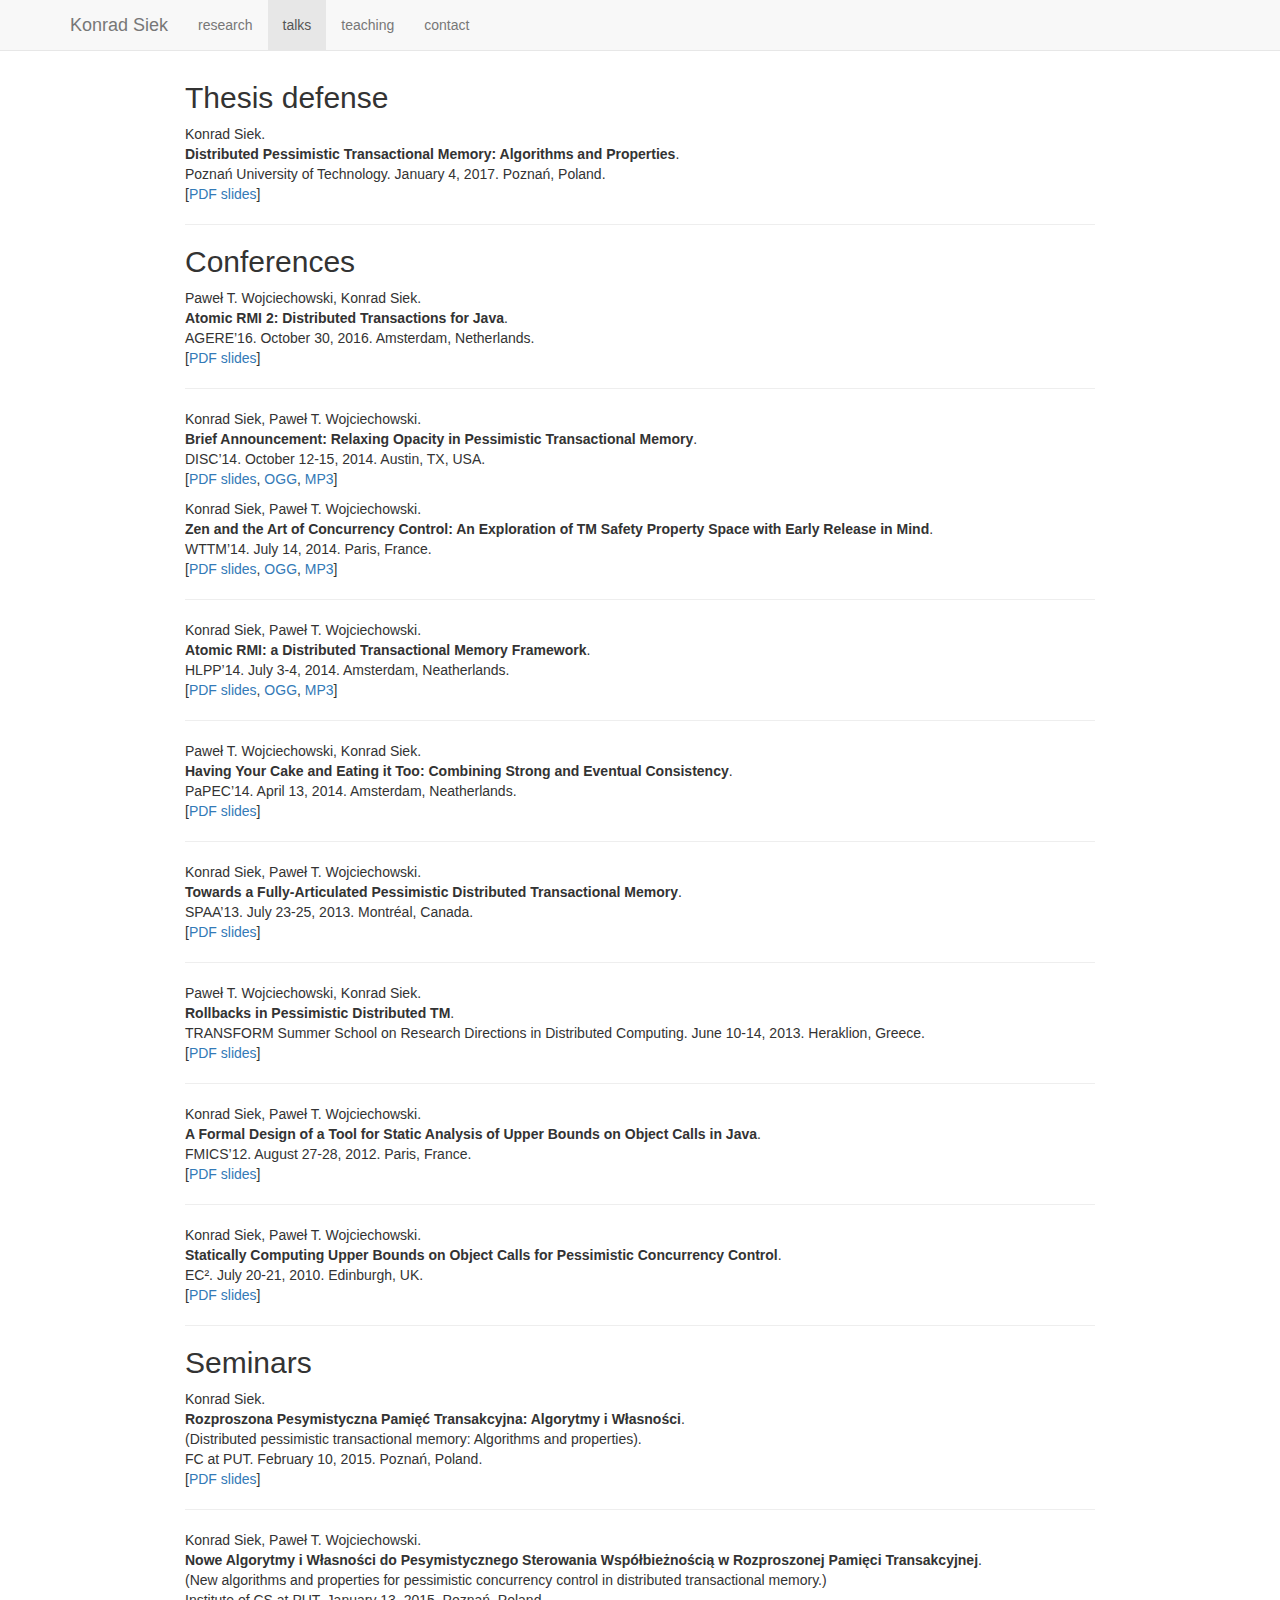
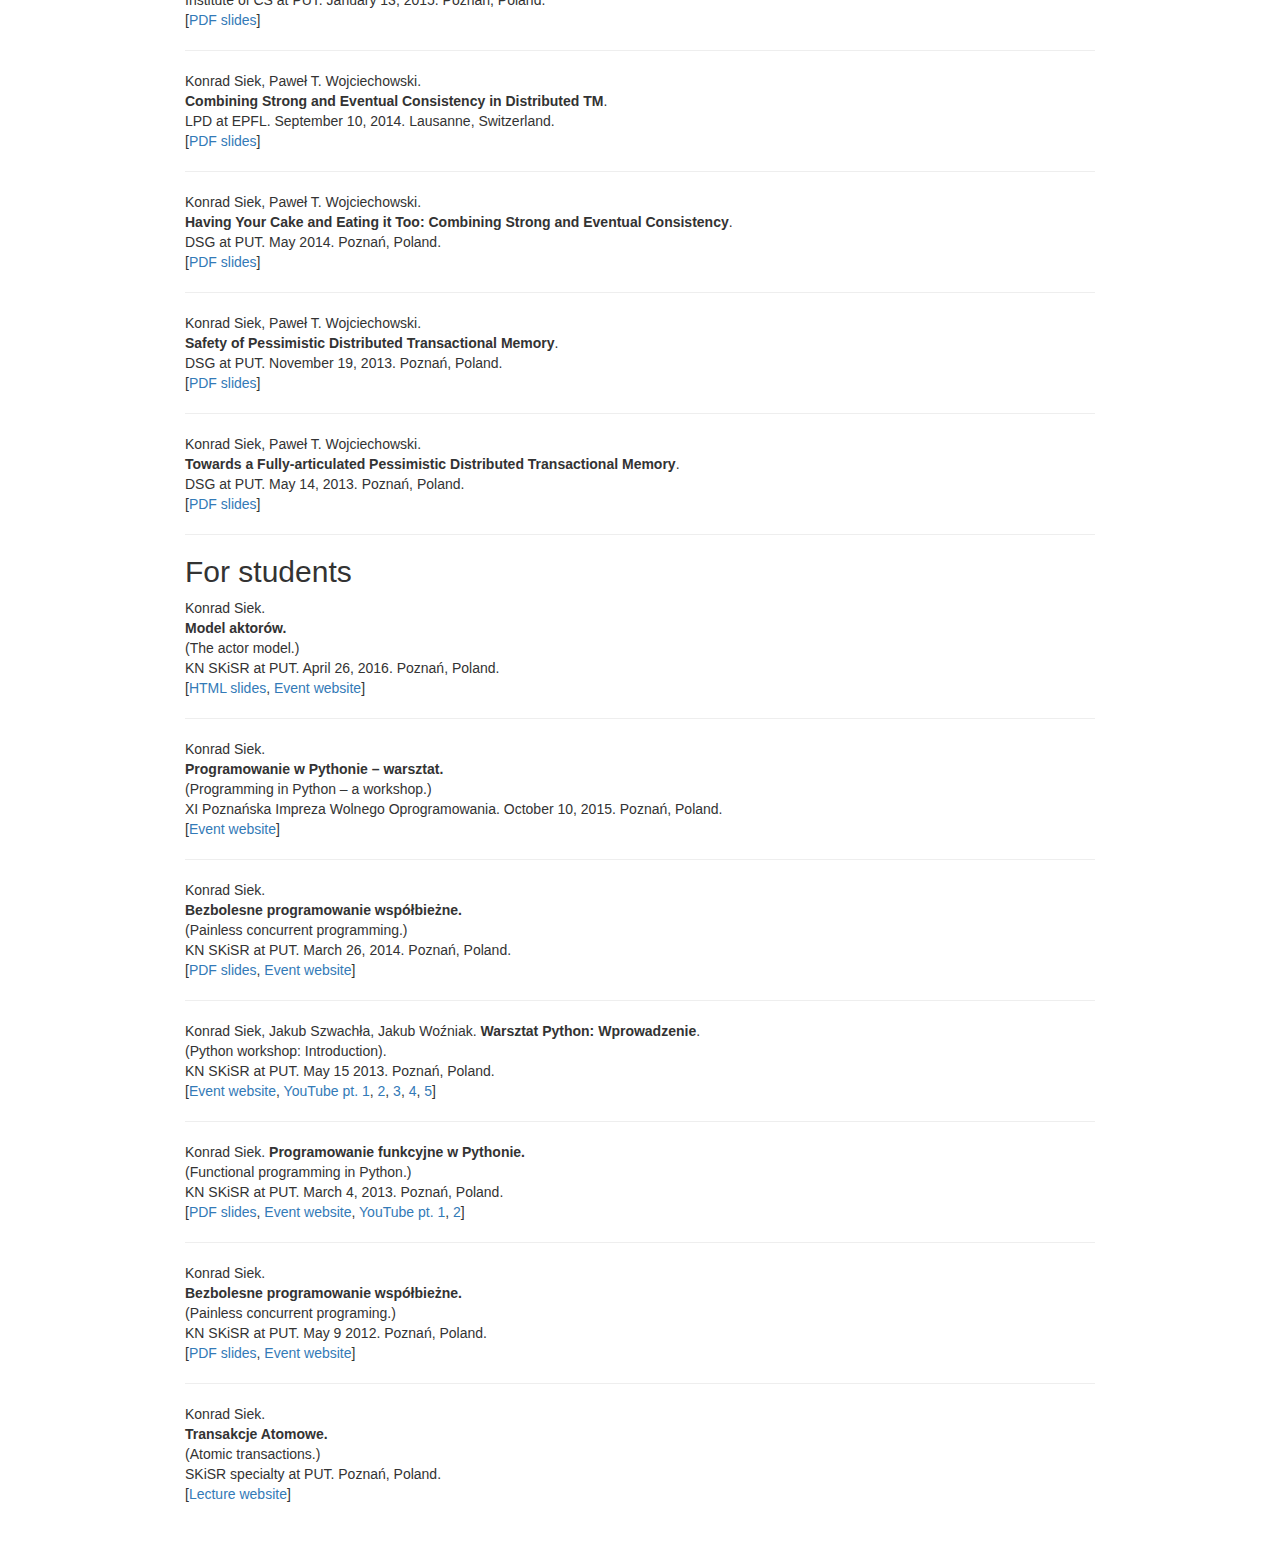
<file: presentations.html>
<!DOCTYPE html>

<html xmlns="http://www.w3.org/1999/xhtml">

<head>

<meta charset="utf-8" />
<meta http-equiv="Content-Type" content="text/html; charset=utf-8" />
<meta name="generator" content="pandoc" />




<title></title>

<script src="site_libs/jquery-1.11.3/jquery.min.js"></script>
<meta name="viewport" content="width=device-width, initial-scale=1" />
<link href="site_libs/bootstrap-3.3.5/css/bootstrap.min.css" rel="stylesheet" />
<script src="site_libs/bootstrap-3.3.5/js/bootstrap.min.js"></script>
<script src="site_libs/bootstrap-3.3.5/shim/html5shiv.min.js"></script>
<script src="site_libs/bootstrap-3.3.5/shim/respond.min.js"></script>
<script src="site_libs/navigation-1.1/tabsets.js"></script>
<link href="site_libs/highlightjs-1.1/default.css" rel="stylesheet" />
<script src="site_libs/highlightjs-1.1/highlight.js"></script>

<style type="text/css">code{white-space: pre;}</style>
<style type="text/css">
  pre:not([class]) {
    background-color: white;
  }
</style>
<script type="text/javascript">
if (window.hljs && document.readyState && document.readyState === "complete") {
   window.setTimeout(function() {
      hljs.initHighlighting();
   }, 0);
}
</script>



<style type="text/css">
h1 {
  font-size: 34px;
}
h1.title {
  font-size: 38px;
}
h2 {
  font-size: 30px;
}
h3 {
  font-size: 24px;
}
h4 {
  font-size: 18px;
}
h5 {
  font-size: 16px;
}
h6 {
  font-size: 12px;
}
.table th:not([align]) {
  text-align: left;
}
</style>


</head>

<body>

<style type = "text/css">
.main-container {
  max-width: 940px;
  margin-left: auto;
  margin-right: auto;
}
code {
  color: inherit;
  background-color: rgba(0, 0, 0, 0.04);
}
img {
  max-width:100%;
  height: auto;
}
.tabbed-pane {
  padding-top: 12px;
}
button.code-folding-btn:focus {
  outline: none;
}
</style>


<style type="text/css">
/* padding for bootstrap navbar */
body {
  padding-top: 51px;
  padding-bottom: 40px;
}
/* offset scroll position for anchor links (for fixed navbar)  */
.section h1 {
  padding-top: 56px;
  margin-top: -56px;
}

.section h2 {
  padding-top: 56px;
  margin-top: -56px;
}
.section h3 {
  padding-top: 56px;
  margin-top: -56px;
}
.section h4 {
  padding-top: 56px;
  margin-top: -56px;
}
.section h5 {
  padding-top: 56px;
  margin-top: -56px;
}
.section h6 {
  padding-top: 56px;
  margin-top: -56px;
}
</style>

<script>
// manage active state of menu based on current page
$(document).ready(function () {
  // active menu anchor
  href = window.location.pathname
  href = href.substr(href.lastIndexOf('/') + 1)
  if (href === "")
    href = "index.html";
  var menuAnchor = $('a[href="' + href + '"]');

  // mark it active
  menuAnchor.parent().addClass('active');

  // if it's got a parent navbar menu mark it active as well
  menuAnchor.closest('li.dropdown').addClass('active');
});
</script>


<div class="container-fluid main-container">

<!-- tabsets -->
<script>
$(document).ready(function () {
  window.buildTabsets("TOC");
});
</script>

<!-- code folding -->






<div class="navbar navbar-default  navbar-fixed-top" role="navigation">
  <div class="container">
    <div class="navbar-header">
      <button type="button" class="navbar-toggle collapsed" data-toggle="collapse" data-target="#navbar">
        <span class="icon-bar"></span>
        <span class="icon-bar"></span>
        <span class="icon-bar"></span>
      </button>
      <a class="navbar-brand" href="index.html">Konrad Siek</a>
    </div>
    <div id="navbar" class="navbar-collapse collapse">
      <ul class="nav navbar-nav">
        <li>
  <a href="research.html">research</a>
</li>
<li>
  <a href="presentations.html">talks</a>
</li>
<li>
  <a href="teaching.html">teaching</a>
</li>
<li>
  <a href="contact.html">contact</a>
</li>
      </ul>
      <ul class="nav navbar-nav navbar-right">
        
      </ul>
    </div><!--/.nav-collapse -->
  </div><!--/.container -->
</div><!--/.navbar -->

<div class="fluid-row" id="header">




</div>


<p><br/></p>
<div id="thesis-defense" class="section level2">
<h2>Thesis defense</h2>
<p>Konrad Siek.<br />
<strong>Distributed Pessimistic Transactional Memory: Algorithms and Properties</strong>.<br />
Poznań University of Technology. January 4, 2017. Poznań, Poland.<br />
[<a href="talks/dissertation.pdf">PDF slides</a>]</p>
<hr/>
</div>
<div id="conferences" class="section level2">
<h2>Conferences</h2>
<p>Paweł T. Wojciechowski, Konrad Siek.<br />
<strong>Atomic RMI 2: Distributed Transactions for Java</strong>.<br />
AGERE’16. October 30, 2016. Amsterdam, Netherlands.<br />
[<a href="talks/agere16.pdf">PDF slides</a>]</p>
<hr/>
<p>Konrad Siek, Paweł T. Wojciechowski.<br />
<strong>Brief Announcement: Relaxing Opacity in Pessimistic Transactional Memory</strong>.<br />
DISC’14. October 12-15, 2014. Austin, TX, USA.<br />
[<a href="talks/disc14-talk.pdf">PDF slides</a>, <a href="https://drive.google.com/file/d/0BxWQ0jCVrZPjME9KRVZwMjFtSVk/view?usp=sharing">OGG</a>, <a href="https://drive.google.com/file/d/0BxWQ0jCVrZPjZTJSSWZrUkxBSzg/view?usp=sharing">MP3</a>]</p>
<p>Konrad Siek, Paweł T. Wojciechowski.<br />
<strong>Zen and the Art of Concurrency Control: An Exploration of TM Safety Property Space with Early Release in Mind</strong>.<br />
WTTM’14. July 14, 2014. Paris, France.<br />
[<a href="talks/wttm14-talk.pdf">PDF slides</a>, <a href="https://drive.google.com/file/d/0BxWQ0jCVrZPjazVoSTVkdjBXdjg/edit?usp=sharing">OGG</a>, <a href="https://drive.google.com/file/d/0BxWQ0jCVrZPjTzlJeVMtazRfaXM/edit?usp=sharing">MP3</a>]</p>
<hr/>
<p>Konrad Siek, Paweł T. Wojciechowski.<br />
<strong>Atomic RMI: a Distributed Transactional Memory Framework</strong>.<br />
HLPP’14. July 3-4, 2014. Amsterdam, Neatherlands.<br />
[<a href="talks/hlpp14-talk.pdf">PDF slides</a>, <a href="https://drive.google.com/file/d/0BxWQ0jCVrZPjZHN2X2U1M0hMUDg/edit?usp=sharing">OGG</a>, <a href="https://drive.google.com/file/d/0BxWQ0jCVrZPjd2JZQ1JTQU9sMkE/edit?usp=sharing">MP3</a>]</p>
<hr/>
<p>Paweł T. Wojciechowski, Konrad Siek.<br />
<strong>Having Your Cake and Eating it Too: Combining Strong and Eventual Consistency</strong>.<br />
PaPEC’14. April 13, 2014. Amsterdam, Neatherlands.<br />
[<a href="talks/papec14-talk.pdf">PDF slides</a>]</p>
<hr/>
<p>Konrad Siek, Paweł T. Wojciechowski.<br />
<strong>Towards a Fully-Articulated Pessimistic Distributed Transactional Memory</strong>.<br />
SPAA’13. July 23-25, 2013. Montréal, Canada.<br />
[<a href="talks/spaa13-talk.pdf">PDF slides</a>]</p>
<hr/>
<p>Paweł T. Wojciechowski, Konrad Siek.<br />
<strong>Rollbacks in Pessimistic Distributed TM</strong>.<br />
TRANSFORM Summer School on Research Directions in Distributed Computing. June 10-14, 2013. Heraklion, Greece.<br />
[<a href="talks/srdc13-talk.pdf">PDF slides</a>]</p>
<hr/>
<p>Konrad Siek, Paweł T. Wojciechowski.<br />
<strong>A Formal Design of a Tool for Static Analysis of Upper Bounds on Object Calls in Java</strong>.<br />
FMICS’12. August 27-28, 2012. Paris, France.<br />
[<a href="talks/fmics12.pdf">PDF slides</a>]</p>
<hr/>
<p>Konrad Siek, Paweł T. Wojciechowski.<br />
<strong>Statically Computing Upper Bounds on Object Calls for Pessimistic Concurrency Control</strong>.<br />
EC². July 20-21, 2010. Edinburgh, UK.<br />
[<a href="talks/ec2.pdf">PDF slides</a>]</p>
<hr/>
</div>
<div id="seminars" class="section level2">
<h2>Seminars</h2>
<p>Konrad Siek.<br />
<strong>Rozproszona Pesymistyczna Pamięć Transakcyjna: Algorytmy i Własności</strong>.<br />
(Distributed pessimistic transactional memory: Algorithms and properties).<br />
FC at PUT. February 10, 2015. Poznań, Poland.<br />
[<a href="talks/otwarcie.pdf">PDF slides</a>]</p>
<hr/>
<p>Konrad Siek, Paweł T. Wojciechowski.<br />
<strong>Nowe Algorytmy i Własności do Pesymistycznego Sterowania Współbieżnością w Rozproszonej Pamięci Transakcyjnej</strong>.<br />
(New algorithms and properties for pessimistic concurrency control in distributed transactional memory.)<br />
Institute of CS at PUT. January 13, 2015. Poznań, Poland.<br />
[<a href="talks/put15.pdf">PDF slides</a>]</p>
<hr/>
<p>Konrad Siek, Paweł T. Wojciechowski.<br />
<strong>Combining Strong and Eventual Consistency in Distributed TM</strong>.<br />
LPD at EPFL. September 10, 2014. Lausanne, Switzerland.<br />
[<a href="talks/epfl14.pdf">PDF slides</a>]</p>
<hr/>
<p>Konrad Siek, Paweł T. Wojciechowski.<br />
<strong>Having Your Cake and Eating it Too: Combining Strong and Eventual Consistency</strong>.<br />
DSG at PUT. May 2014. Poznań, Poland.<br />
[<a href="talks/put14a.pdf">PDF slides</a>]</p>
<hr/>
<p>Konrad Siek, Paweł T. Wojciechowski.<br />
<strong>Safety of Pessimistic Distributed Transactional Memory</strong>.<br />
DSG at PUT. November 19, 2013. Poznań, Poland.<br />
[<a href="talks/put13b.pdf">PDF slides</a>]</p>
<hr/>
<p>Konrad Siek, Paweł T. Wojciechowski.<br />
<strong>Towards a Fully-articulated Pessimistic Distributed Transactional Memory</strong>.<br />
DSG at PUT. May 14, 2013. Poznań, Poland.<br />
[<a href="talks/put13a.pdf">PDF slides</a>]</p>
<hr/>
</div>
<div id="for-students" class="section level2">
<h2>For students</h2>
<p>Konrad Siek.<br />
<strong>Model aktorów.</strong><br />
(The actor model.)<br />
KN SKiSR at PUT. April 26, 2016. Poznań, Poland.<br />
[<a href="http://www.cs.put.poznan.pl/ksiek/talks/actors/">HTML slides</a>, <a href="https://dsg.cs.put.poznan.pl/wiki/talks/model-aktorow">Event website</a>]</p>
<hr/>
<p>Konrad Siek.<br />
<strong>Programowanie w Pythonie – warsztat.</strong><br />
(Programming in Python – a workshop.)<br />
XI Poznańska Impreza Wolnego Oprogramowania. October 10, 2015. Poznań, Poland.<br />
[<a href="http://piwo.informatyka.org/2015/programowanie-w-pythonie/">Event website</a>]</p>
<hr/>
<p>Konrad Siek.<br />
<strong>Bezbolesne programowanie współbieżne.</strong><br />
(Painless concurrent programming.)<br />
KN SKiSR at PUT. March 26, 2014. Poznań, Poland.<br />
[<a href="talks/painless-concurency-2.pdf">PDF slides</a>, <a href="https://dsg.cs.put.poznan.pl/wiki/talks/bezbolesne-programowanie-wspolbiezne-2">Event website</a>]</p>
<hr/>
<p>Konrad Siek, Jakub Szwachła, Jakub Woźniak. <strong>Warsztat Python: Wprowadzenie</strong>.<br />
(Python workshop: Introduction).<br />
KN SKiSR at PUT. May 15 2013. Poznań, Poland.<br />
[<a href="https://dsg.cs.put.poznan.pl/wiki/pythonwarsztat">Event website</a>, <a href="http://www.youtube.com/watch?v=RtUl8OQivS0">YouTube pt. 1</a>, <a href="http://www.youtube.com/watch?v=8HpJsOMfRic">2</a>, <a href="http://www.youtube.com/watch?v=sdsBc4Nzq_k">3</a>, <a href="http://youtu.be/Bi4kRfe2KMk">4</a>, <a href="http://www.youtube.com/watch?v=oUU6rEN_8eQ">5</a>]</p>
<hr/>
<p>Konrad Siek. <strong>Programowanie funkcyjne w Pythonie.</strong><br />
(Functional programming in Python.)<br />
KN SKiSR at PUT. March 4, 2013. Poznań, Poland.<br />
[<a href="talks/programowanie-funkcyjne-w-pythonie.pdf">PDF slides</a>, <a href="https://dsg.cs.put.poznan.pl/wiki/talks/programowanie-funkcyjne-w-pythonie">Event website</a>, <a href="http://www.youtube.com/watch?v=HCuPuTMzjZ4">YouTube pt. 1</a>, <a href="http://www.youtube.com/watch?v=zr4agO9yQ1A">2</a>]</p>
<hr/>
<p>Konrad Siek.<br />
<strong>Bezbolesne programowanie współbieżne.</strong><br />
(Painless concurrent programing.)<br />
KN SKiSR at PUT. May 9 2012. Poznań, Poland.<br />
[<a href="talks/painless-concurency.pdf">PDF slides</a>, <a href="https://dsg.cs.put.poznan.pl/wiki/talks/bezbolesne-programowanie-wspolbiezne">Event website</a>]</p>
<hr/>
<p>Konrad Siek.<br />
<strong>Transakcje Atomowe.</strong><br />
(Atomic transactions.)<br />
SKiSR specialty at PUT. Poznań, Poland.<br />
[<a href="http://www.cs.put.poznan.pl/ksiek/atomicrmi/atomicrmi.html">Lecture website</a>]</p>
</div>




</div>

<script>

// add bootstrap table styles to pandoc tables
function bootstrapStylePandocTables() {
  $('tr.header').parent('thead').parent('table').addClass('table table-condensed');
}
$(document).ready(function () {
  bootstrapStylePandocTables();
});


</script>

<!-- dynamically load mathjax for compatibility with self-contained -->
<script>
  (function () {
    var script = document.createElement("script");
    script.type = "text/javascript";
    script.src  = "https://mathjax.rstudio.com/latest/MathJax.js?config=TeX-AMS-MML_HTMLorMML";
    document.getElementsByTagName("head")[0].appendChild(script);
  })();
</script>

</body>
</html>
</file>
<file: site_libs/highlightjs-1.1/default.css>
pre .operator,
pre .paren {
 color: rgb(104, 118, 135)
}

pre .literal {
 color: #990073
}

pre .number {
 color: #099;
}

pre .comment {
 color: #998;
 font-style: italic
}

pre .keyword {
 color: #900;
 font-weight: bold
}

pre .identifier {
 color: rgb(0, 0, 0);
}

pre .string {
 color: #d14;
}
</file>
